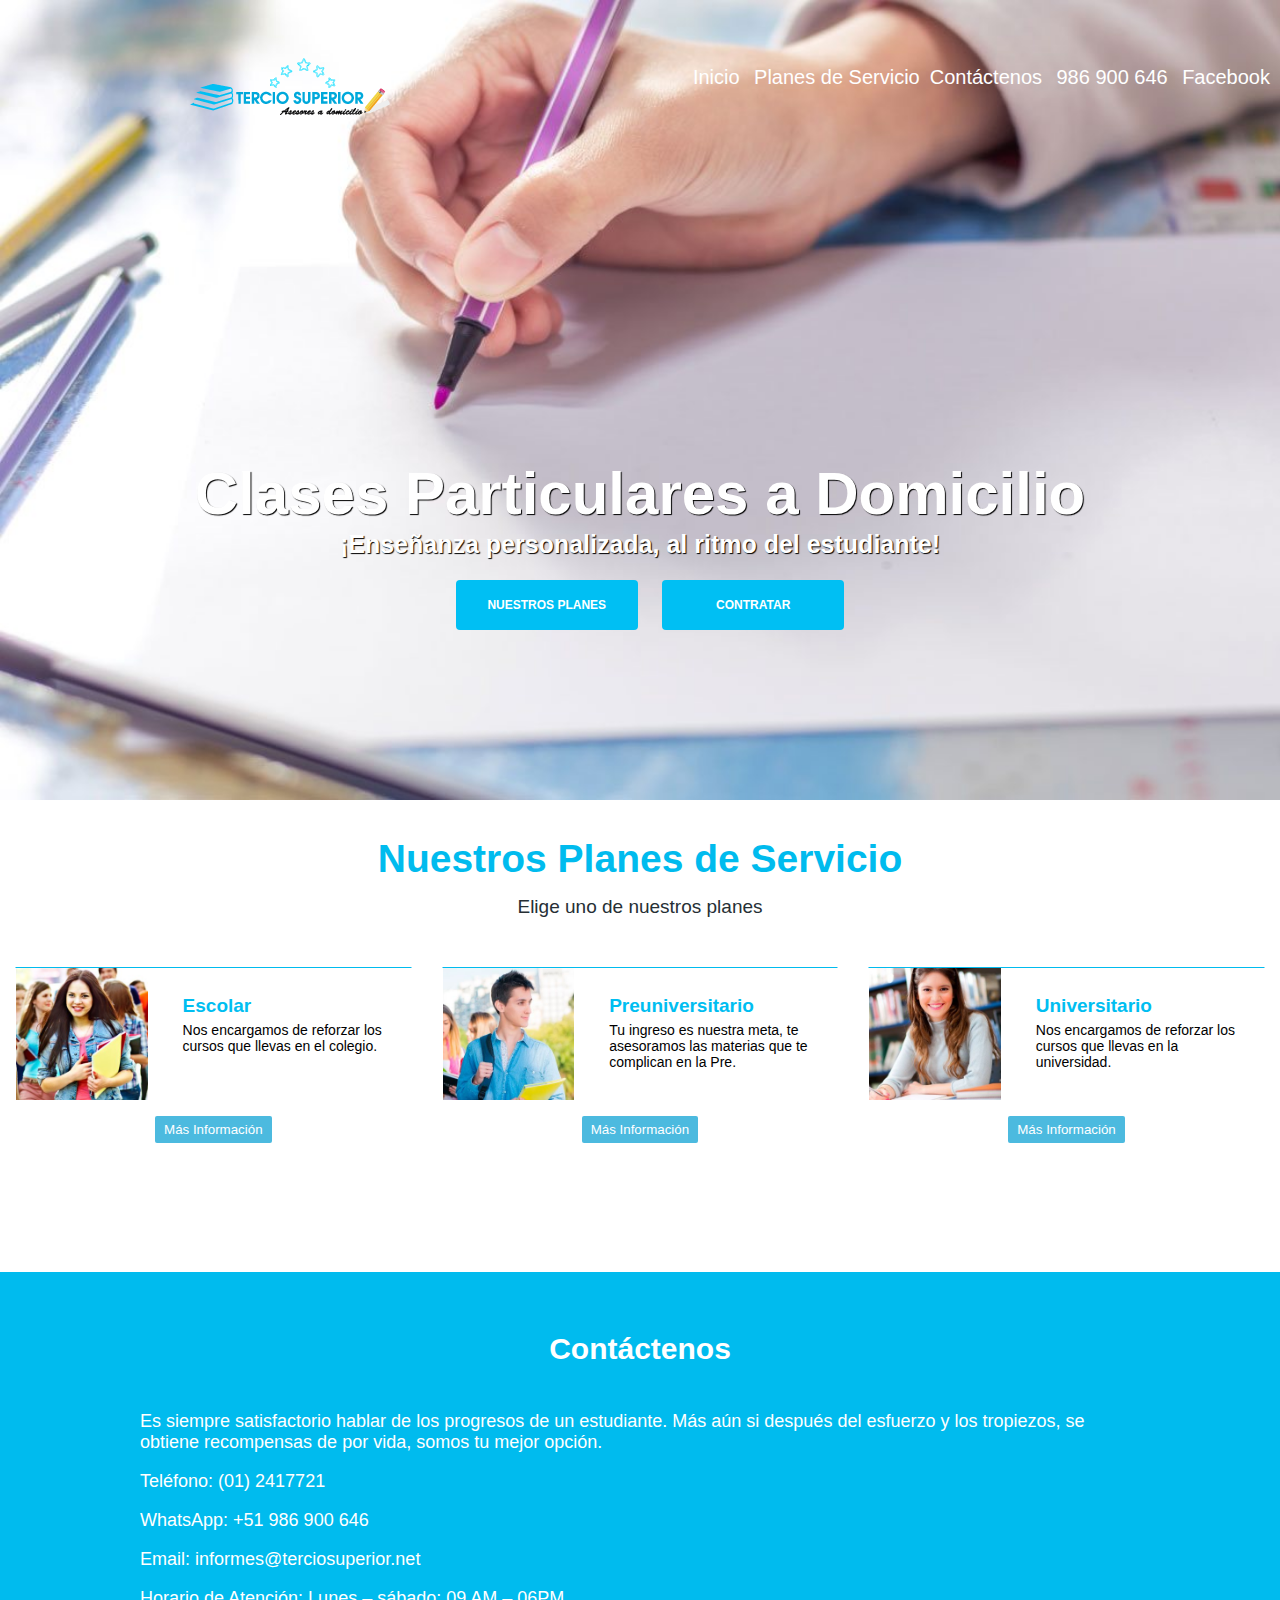
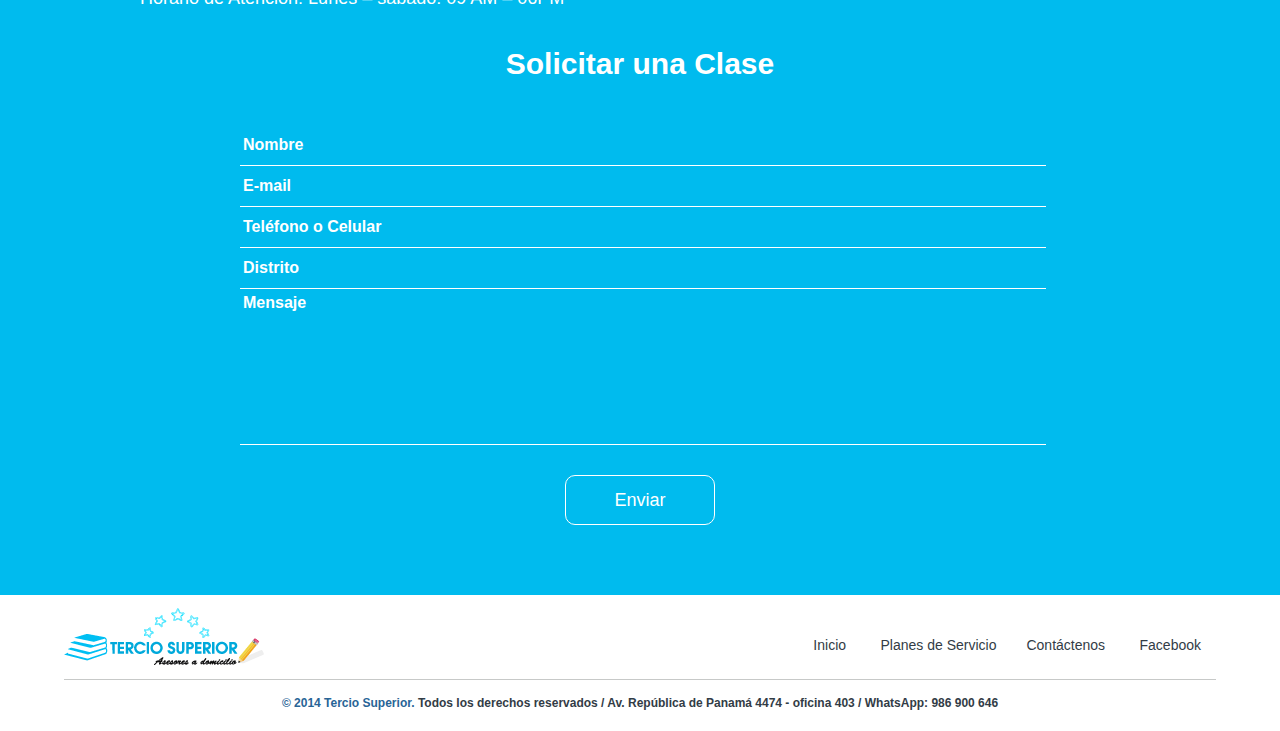
<file: index.html>
<!doctype html>
<html>
    <head>
        <meta charset="utf-8">
        <meta name="keywords" content="tutor en Lima, tutoría, clases particulares, profesores de matemáticas, tercio superior, clases de matematica, profesor de ciencias.">
        <meta name="description" content="Clases Particulares a Domicilio. clases particulares de matemática.">
        <link rel="stylesheet" href="css/main.css">
        <meta name="viewport" content="width=device-width, initial-scale=1, user-scalable=no"/>
        
        <!--<meta name="viewport" content="width=device-width, initial-scale=1.0" id="mobileViewport">-->
    
        <title >Tercio Superior - Clases Particulares a Domicilio </title>
   
    </head>
    
    <body>
      
       
           <section id="portada" class="portada">
            
             <div class="contenedor">
                <header class="header">
                    <img class="logo" src="images/logo-200x75.png" alt="logo">
                    <span class="burguer-button icon-menu " id="burguer-button"></span>
                    <nav class="menu" id="menu-principal">

                       <ul>
                           <li><a href="index.html">Inicio</a></li>
                           <li><a href="#planes">Planes de Servicio</a>
                           <li><a href="#contacto">Contáctenos</a></li>
                           <li><a href="#contacto">986 900 646</a></li>
                           <li><a href="https://www.facebook.com/TercioSuperior.Web/" target="_blank">Facebook</a></li>
                           
                       </ul>

                    </nav>
                </header> 
                <div class="container-portada">
                    <h1 class="titulo">Clases Particulares a Domicilio</h1>
                    <h2 class="frase">¡Enseñanza personalizada, al ritmo del estudiante!</h2>
                    <div class="botones">
                        <a href="#planes"><button class="boton boton-escolar">Nuestros planes</button></a>
                        <a href="#contacto"><button class="boton boton-uni">Contratar</button></a>
                    </div>
                </div>
            </div>


           </section>
          
         
           
           
           
           <section id="planes" class="servicio2">
               <div class="franja"> 
                <h2>Nuestros Planes de Servicio</h2>
                <p>Elige uno de nuestros planes</p>
          
               </div>
               <div class="planes2 contenedor">
                   <article class="plan2">
                        
                        <div class="contenedor1">
                            <div class="borde-animado">
                               <div class="imagen-plan2">
                                <div class="imagen-final">

                                    <a href="planes.html"><img src="images/Escolar.jpg" alt="" width="150px" height="150px"></a>
                                </div>
                              </div>
                              <div class="contenedor-text">
                                  <div class="texto-plan2">
                                      <h3>Escolar</h3>
                                      <p>Nos encargamos de reforzar los cursos que llevas en el colegio.</p>
                                  </div>
                              </div>
                            </div>
                              
                        </div>
                        <div class="mas-info">
                            <a href="planes.html"><button class="button-comprar" >Más Información</button></a>
                        </div>
                       
                        
                   </article>
                   <article class="plan2">
                        <div class="contenedor1">
                            <div class="borde-animado">
                               <div class="imagen-plan2">
                                <div class="imagen-final">

                                    <a href="planes.html"><img src="images/pre.jpg" alt="" width="150px" height="150px"></a>
                                </div>
                              </div>
                              <div class="contenedor-text">
                                  <div class="texto-plan2">
                                      <h3>Preuniversitario</h3>
                                      <p>Tu ingreso es nuestra meta, te asesoramos las materias que te complican en la Pre.</p>
                                  </div>
                              </div>
                            </div>
                              
                        </div>
                        <div class="mas-info">
                            <a href="planes.html"><button class="button-comprar" >Más Información</button></a>
                        </div>
                        
                   </article>
                   <article class="plan2">
                        <div class="contenedor1">
                            <div class="borde-animado">
                               <div class="imagen-plan2">
                                <div class="imagen-final">

                                    <a href="planes.html" target="_blank"><img src="images/universitario.jpg" alt="" width="150px" height="150px"></a>
                                </div>
                              </div>
                              <div class="contenedor-text">
                                  <div class="texto-plan2">
                                      <h3>Universitario</h3>
                                      <p>Nos encargamos de reforzar los cursos que llevas en la universidad.</p>
                                  </div>
                              </div>
                            </div>
                              
                        </div>
                        <div class="mas-info">
                            <a href="planes.html"><button class="button-comprar" >Más Información</button></a>
                        </div>
                        
                   </article>
                   
                   
               </div>
              
           </section>
           
           
           
           
           
           
           <section class="contacto " id="contacto">
             <h2>Contáctenos</h2>
             <div class="informacion contenedor">
                      <p>Es siempre satisfactorio hablar de los progresos de un estudiante. Más aún si después del esfuerzo y los tropiezos, se obtiene recompensas de por vida, somos tu mejor opción.</p>
                  
                  
                    <p ><span>Teléfono: </span>(01) 2417721</p>

                    <p ><span>WhatsApp: </span>+51 986 900 646</p>

                    <p ><span>Email:</span> informes@terciosuperior.net</p>

                    <p ><span>Horario de Atención:</span> Lunes – sábado: 09 AM – 06PM</p>
              </div>
              <h2>Solicitar una Clase</h2>
              <div class="container-formulario" >
                  
                  <form action="" class="formulario">
                      <input type="text" placeholder="Nombre" id="name_contact" class="text-input">
                      <input type="email" placeholder="E-mail" id="email_contact" class="text-input">
                      <input placeholder="Teléfono o Celular" id="celular_contact" class="text-input">
                      <input type="text" placeholder="Distrito" id="distrito_contact" class="text-input">
                      <textarea name="mensaje" id="message_contact"  placeholder="Mensaje" class="text-input"></textarea>
                      <div class="text-center">
                            <div id="contactErrorDiv" class="errors-wrapper hidden">
                                <div class="col-sm-10 col-sm-offset-1">
                                    <div class="errors-message">
                                        
                                        <div class="errors-text"></div>
                                    </div>
                                </div>
                            </div>
                            <div class="text-center"><span id="contactResultDiv" class="contact-result hidden">Gracias. Un asesor le responderá pronto.</span></div>
                            <div>
                                <button id="sendContactEmailButton-home" onclick="sendContactEmail()" type="button" class="boton-enviar" data-style="expand-right"><span>Enviar</span></button>
                            </div>
                        </div>
                      
                  </form>
                  
                  
              </div>
          </section>
          <footer id="footer" class="footer contenedor-footer">
            <div class="footer-top">
                 <div class="logo-footer">
                     <a href="#index.html"><img src="images/logo-200x75.png" alt="logo-footer" ></a>
                 </div>
                 <div class="footer-nav">
                     <ul>
                           <li><a href="#index.html">Inicio</a></li>
                           <li><a href="#planes">Planes de Servicio</a>
                           <li><a href="#contacto">Contáctenos</a></li>
                           
                           <li><a href="https://www.facebook.com/TercioSuperior.Web/" target="_blank">Facebook</a></li>
                           
                     </ul>

                 </div>
            </div>
            <div class="copyright">
                <h4><span>© 2014 Tercio Superior.</span> Todos los derechos reservados / Av. República de Panamá 4474 - oficina 403 / WhatsApp: 986 900 646</h4>
            </div>

              
          </footer>
          <script>
              var $burguerButton = document.getElementById('burguer-button');
              var $menuPrincipal = document.getElementById('menu-principal');
              $burguerButton.addEventListener('touchstart', toggleMenuPrincipal);
                  function toggleMenuPrincipal(){
                  $menuPrincipal.classList.toggle('active')
              };
              
          </script>
          <script src="js/app.min.js"></script>
          <script type="text/javascript" src="js/jquery-1.9.0.min.js"></script>
          
    </body>
</html>
</file>
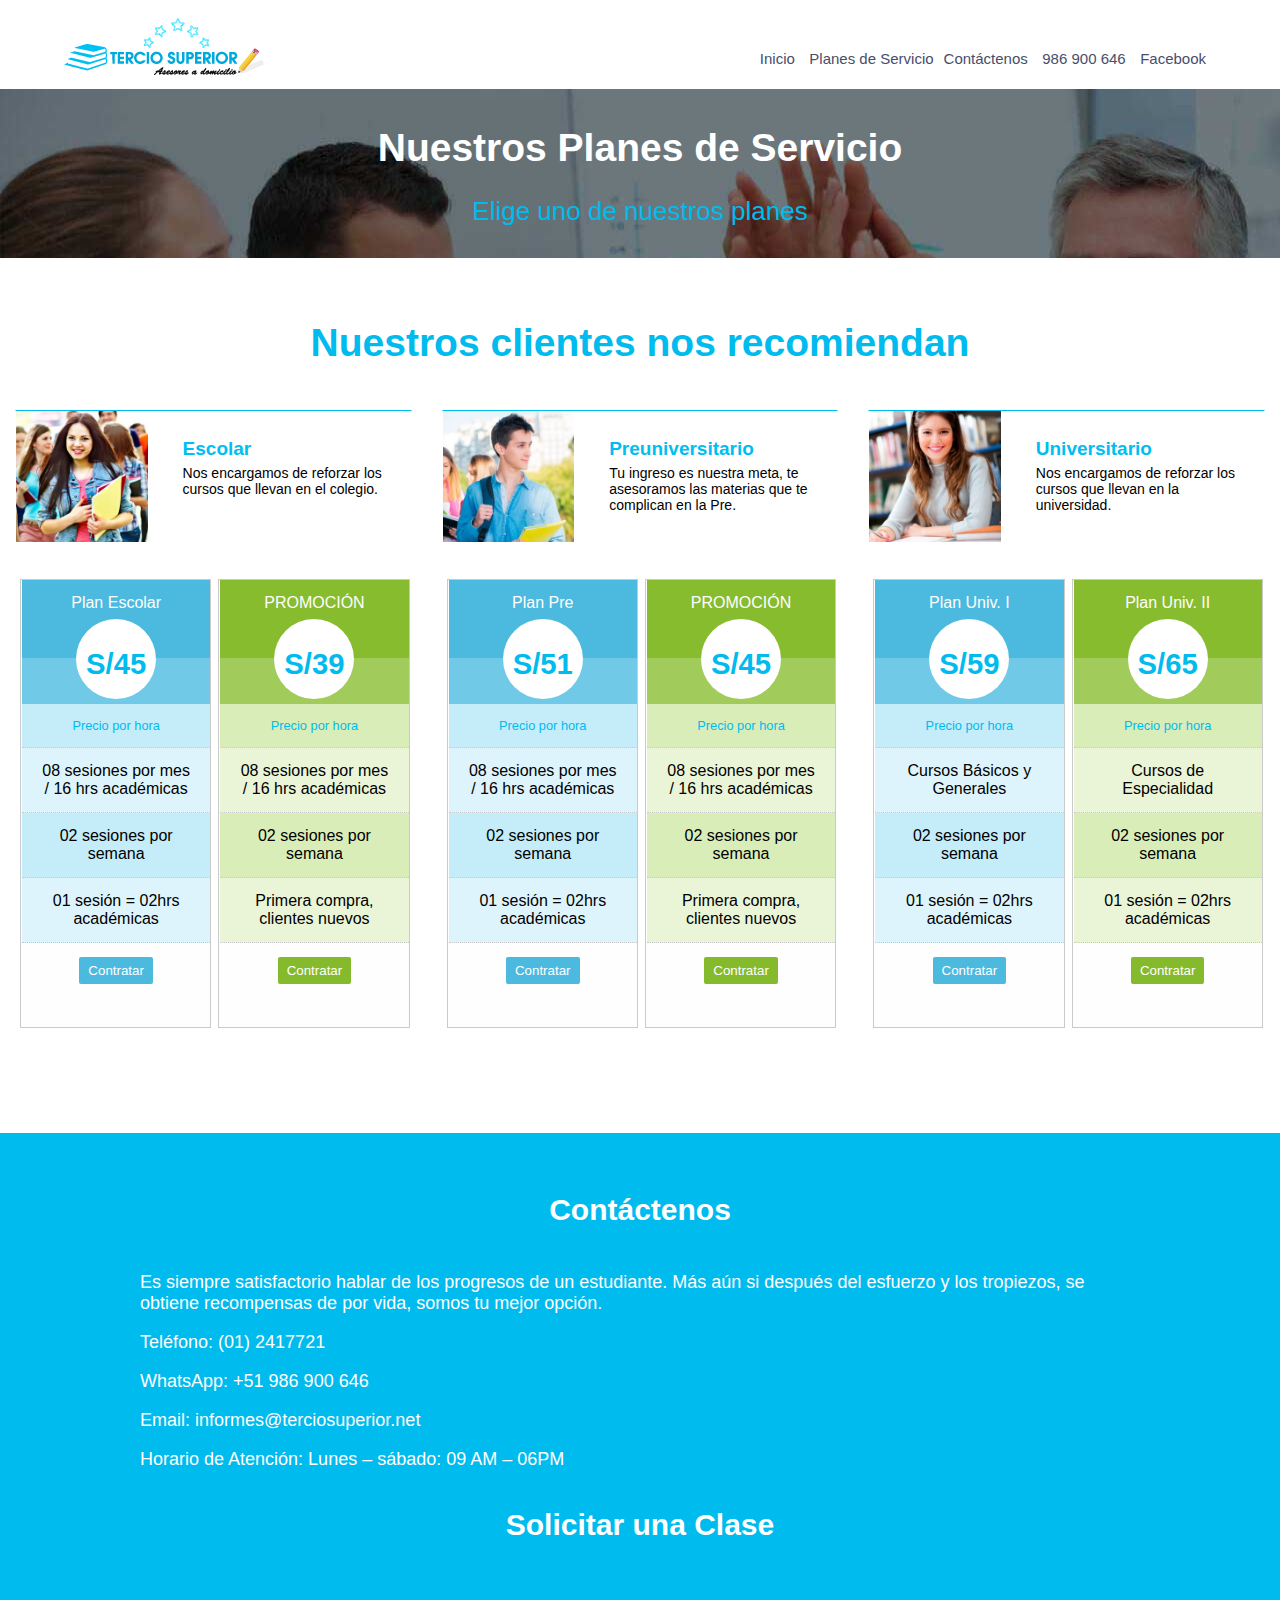
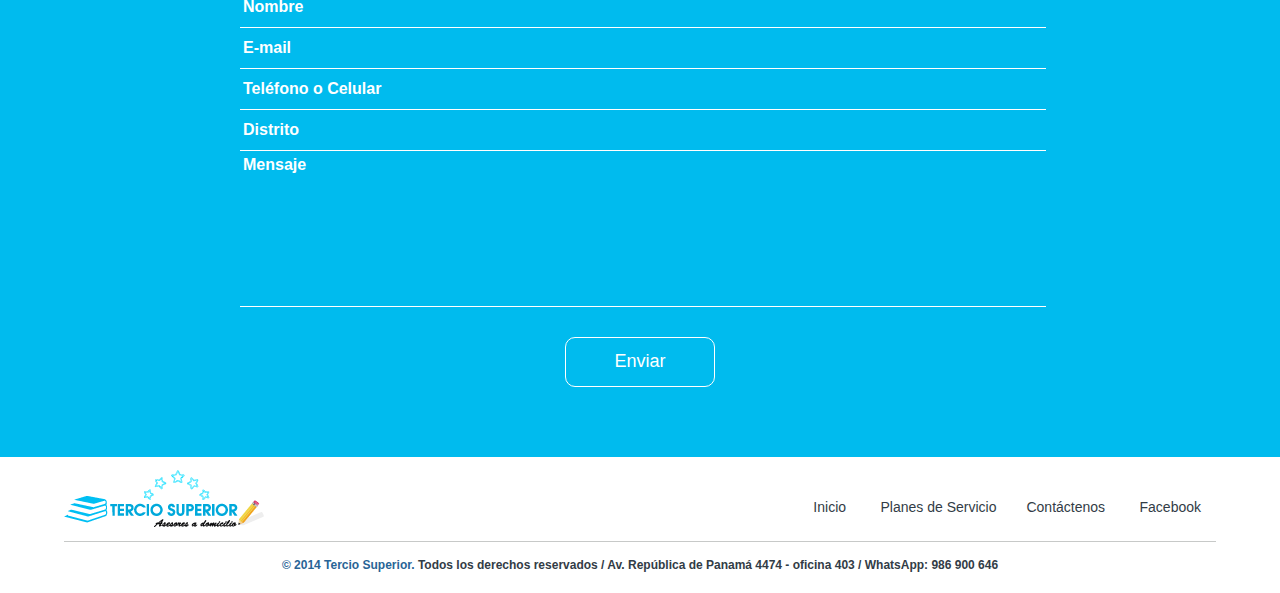
<file: planes.html>
<!doctype html>
<html>
    <head>
        <meta charset="utf-8">
        <meta name="viewport" content="width=device-width, initial-scale=1, user-scalable=no"/>
        <meta name="keywords" content="tutor en Lima, tutoría, clases particulares, profesores de matemáticas, tercio superior, clases de matematica, profesor de ciencias.">
        <meta name="description" content="Clases Particulares a Domicilio. clases particulares de matemática.">
        <link rel="stylesheet" href="css/main.css">
    
        <title>Tercio Superior - Clases Particulares a Domicilio </title>
   
    </head>
    
    <body>
      
       
           <section id="portada" class="portada-planes">
            
             <div class="contenedor">
                <header class="header">
                    <img class="logo-planes" src="images/logo-200x75.png" alt="logo">
                    <span class=" burguer-button icon-menu " id="burguer-button"></span>
                    <nav class="menu" id="menu">

                       <ul>
                           <li><a href="index.html">Inicio</a></li>
                           <li><a href="#planes">Planes de Servicio</a>
                           <li><a href="#contacto">Contáctenos</a></li>
                           <li><a href="#contacto">986 900 646</a></li>
                           <li><a href="https://www.facebook.com/TercioSuperior.Web/" target="_blank">Facebook</a></li>
                           
                       </ul>

                    </nav>
                </header> 
                
            </div>


           </section>
          
         
           
           
           
           <section id="planes" class="servicio2">
               <div class="franja-planes "> 
                <h2>Nuestros Planes de Servicio</h2>
                <p>Elige uno de nuestros planes</p>
          
               </div>
               <div class="franja" id="text-recomiendan"> 
                <h2>Nuestros clientes nos recomiendan</h2>
                
          
               </div>
               <div class="planes2 contenedor">
                   <article class="plan2">
                        
                        <div class="contenedor1">
                            <div class="borde-animado">
                               <div class="imagen-plan2">
                                <div class="imagen-final">

                                    <a href="#escolar"><img src="images/Escolar.jpg" alt="" width="150px" height="150px"></a>
                                </div>
                              </div>
                              <div class="contenedor-text">
                                  <div class="texto-plan2">
                                      <h3>Escolar</h3>
                                      <p>Nos encargamos de reforzar los cursos que llevan en el colegio.</p>
                                  </div>
                              </div>
                            </div>
                              
                        </div>
                        <div class="precios">
                           <div class="precio">
                              <div class="precio-detalles">
                                  <ul class="pricing-table">
                                      <li class="title">
                                          <div>Plan Escolar
                                          </div>
                                          <div class="precio-numero"><h3>S/45</h3></div>
                                      </li>
                                      
                                      <li class="price"></li>
                                      <li class="description hora">Precio por hora</li>
                                      <li class="mes">08 sesiones por mes / 16 hrs académicas</li>
                                      <li class="semana">02 sesiones por semana</li>
                                      <li class="sesion">01 sesión = 02hrs académicas</li>
                                      <li class="comprar"><a href="#contratar-clase"><button class="button-comprar" >Contratar</button></a></li>
                                  </ul>
                              </div> 
                           </div>
                           <div class="precio">
                              <div class="precio-detalles">
                                  <ul class="pricing-table">
                                      <li class="title" id="title-promocion">
                                          <div>PROMOCIÓN
                                          </div>
                                          <div class="precio-numero"><h3>S/39</h3></div>
                                      </li>
                                      
                                      <li class="price" id="price"></li>
                                      <li class="description hora" id="hora">Precio por hora</li>
                                      <li class="mes" id="mes">08 sesiones por mes / 16 hrs académicas</li>
                                      <li class="semana" id="semana">02 sesiones por semana</li>
                                      <li class="sesion" id="sesion">Primera compra, clientes nuevos</li>
                                      <li class="comprar"><a href="#contratar-clase"><button class="button-comprar" id="button-comprar" >Contratar</button></a></li>
                                  </ul>
                              </div> 
                           </div>
                            
                        </div>
                        
                   </article>
                   <article class="plan2">
                        <div class="contenedor1">
                            <div class="borde-animado">
                               <div class="imagen-plan2">
                                <div class="imagen-final">

                                    <a href="#escolar"><img src="images/pre.jpg" alt="" width="150px" height="150px"></a>
                                </div>
                              </div>
                              <div class="contenedor-text">
                                  <div class="texto-plan2">
                                      <h3>Preuniversitario</h3>
                                      <p>Tu ingreso es nuestra meta, te asesoramos las materias que te complican en la Pre.</p>
                                  </div>
                              </div>
                            </div>
                              
                        </div>
                        <div class="precios">
                           <div class="precio">
                              <div class="precio-detalles">
                                  <ul class="pricing-table">
                                      <li class="title">
                                          <div>Plan Pre
                                          </div>
                                          <div class="precio-numero"><h3>S/51</h3></div>
                                      </li>
                                      
                                      <li class="price"></li>
                                      <li class="description hora">Precio por hora</li>
                                      <li class="mes">08 sesiones por mes / 16 hrs académicas</li>
                                      <li class="semana">02 sesiones por semana</li>
                                      <li class="sesion">01 sesión = 02hrs académicas</li>
                                      <li class="comprar"><a href="#contratar-clase"><button class="button-comprar" >Contratar</button></a></li>
                                  </ul>
                              </div> 
                           </div>
                           <div class="precio">
                              <div class="precio-detalles">
                                  <ul class="pricing-table">
                                      <li class="title" id="title-promocion">
                                          <div>PROMOCIÓN
                                          </div>
                                          <div class="precio-numero"><h3>S/45</h3></div>
                                      </li>
                                      
                                      <li class="price" id="price"></li>
                                      <li class="description hora" id="hora">Precio por hora</li>
                                      <li class="mes" id="mes">08 sesiones por mes / 16 hrs académicas</li>
                                      <li class="semana" id="semana">02 sesiones por semana</li>
                                      <li class="sesion" id="sesion">Primera compra, clientes nuevos</li>
                                      <li class="comprar"><a href="#contratar-clase"><button class="button-comprar" id="button-comprar" >Contratar</button></a></li>
                                  </ul>
                              </div> 
                           </div>
                            
                        </div>
                   </article>
                   <article class="plan2">
                        <div class="contenedor1">
                            <div class="borde-animado">
                               <div class="imagen-plan2">
                                <div class="imagen-final">

                                    <a href="images/angulos.pdf" target="_blank"><img src="images/universitario.jpg" alt="" width="150px" height="150px"></a>
                                </div>
                              </div>
                              <div class="contenedor-text">
                                  <div class="texto-plan2">
                                      <h3>Universitario</h3>
                                      <p>Nos encargamos de reforzar los cursos que llevan en la universidad.</p>
                                  </div>
                              </div>
                            </div>
                              
                        </div>
                        <div class="precios">
                           <div class="precio">
                              <div class="precio-detalles">
                                  <ul class="pricing-table">
                                      <li class="title">
                                          <div>Plan Univ. I
                                          </div>
                                          <div class="precio-numero"><h3>S/59</h3></div>
                                      </li>
                                      
                                      <li class="price"></li>
                                      <li class="description hora">Precio por hora</li>
                                      <li class="mes">Cursos Básicos y Generales</li>
                                      <li class="semana">02 sesiones por semana</li>
                                      <li class="sesion">01 sesión = 02hrs académicas</li>
                                      <li class="comprar"><a href="#contratar-clase"><button class="button-comprar" >Contratar</button></a></li>
                                  </ul>
                              </div> 
                           </div>
                           <div class="precio">
                              <div class="precio-detalles">
                                  <ul class="pricing-table">
                                      <li class="title" id="title-promocion">
                                          <div>Plan Univ. II
                                          </div>
                                          <div class="precio-numero"><h3>S/65</h3></div>
                                      </li>
                                      
                                      <li class="price" id="price"></li>
                                      <li class="description hora" id="hora">Precio por hora</li>
                                      <li class="mes" id="mes">Cursos de Especialidad</li>
                                      <li class="semana" id="semana">02 sesiones por semana</li>
                                      <li class="sesion" id="sesion">01 sesión = 02hrs académicas</li>
                                      <li class="comprar"><a href="#contratar-clase"><button class="button-comprar" id="button-comprar" >Contratar</button></a></li>
                                  </ul>
                              </div> 
                           </div>
                            
                        </div>
                   </article>
                   
                   
               </div>
              
           </section>
           
           
           
           
           
           
           <section class="contacto " id="contacto">
             <h2>Contáctenos</h2>
             <div class="informacion contenedor">
                      <p>Es siempre satisfactorio hablar de los progresos de un estudiante. Más aún si después del esfuerzo y los tropiezos, se obtiene recompensas de por vida, somos tu mejor opción.</p>
                  
                  
                    <p ><span>Teléfono: </span>(01) 2417721</p>

                    <p ><span>WhatsApp: </span>+51 986 900 646</p>

                    <p ><span>Email:</span> informes@terciosuperior.net</p>

                    <p ><span>Horario de Atención:</span> Lunes – sábado: 09 AM – 06PM</p>
              </div>
              <h2>Solicitar una Clase</h2>
              <div class="container-formulario" >
                  
                  <form action="" class="formulario">
                      <input type="text" placeholder="Nombre" id="name_contact" class="text-input">
                      <input type="email" placeholder="E-mail" id="email_contact" class="text-input">
                      <input placeholder="Teléfono o Celular" id="celular_contact" class="text-input">
                      <input type="text" placeholder="Distrito" id="distrito_contact" class="text-input">
                      <textarea name="mensaje" id="message_contact"  placeholder="Mensaje" class="text-input"></textarea>
                      <div class="text-center">
                            <div id="contactErrorDiv" class="errors-wrapper hidden">
                                <div class="col-sm-10 col-sm-offset-1">
                                    <div class="errors-message">
                                        
                                        <div class="errors-text"></div>
                                    </div>
                                </div>
                            </div>
                            <div class="text-center"><span id="contactResultDiv" class="contact-result hidden">Gracias. Un asesor le responderá pronto.</span></div>
                            <div>
                                <button id="sendContactEmailButton-home" onclick="sendContactEmail()" type="button" class="boton-enviar" data-style="expand-right"><span>Enviar</span></button>
                            </div>
                        </div>
                      
                  </form>
                  
                  
              </div>
          </section>
          <footer id="footer" class="footer contenedor-footer">
            <div class="footer-top">
                 <div class="logo-footer">
                     <a href="#index.html"><img src="images/logo-200x75.png" alt="logo-footer" ></a>
                 </div>
                 <div class="footer-nav">
                     <ul>
                           <li><a href="index.html">Inicio</a></li>
                           <li><a href="#planes">Planes de Servicio</a>
                           <li><a href="#contacto">Contáctenos</a></li>
                           
                           <li><a href="https://www.facebook.com/TercioSuperior.Web/" target="_blank">Facebook</a></li>
                           
                     </ul>

                 </div>
            </div>
            <div class="copyright">
                <h4><span>© 2014 Tercio Superior.</span> Todos los derechos reservados / Av. República de Panamá 4474 - oficina 403 / WhatsApp: 986 900 646</h4>
            </div>

              
          </footer>
          <script>
              var $burguerButton = document.getElementById('burguer-button');
              var $menu = document.getElementById('menu');
              $burguerButton.addEventListener('touchstart', toggleMenu);
                  function toggleMenu(){
                  $menu.classList.toggle('active')
              };
              
          </script>
          <script src="js/app.min.js"></script>
          <script type="text/javascript" src="js/jquery-1.9.0.min.js"></script>
         
          
    </body>
</html>
</file>
<file: css/main.css>
@font-face{font-family:'icomoon';src:url('../fonts/icomoon.eot?6s6d3k');src:url('../fonts/icomoon.eot?6s6d3k#iefix') format('embedded-opentype'),
url('../fonts/icomoon.ttf?6s6d3k') format('truetype'),
url('../fonts/icomoon.woff?6s6d3k') format('woff'),
url('../fonts/icomoon.svg?6s6d3k#icomoon') format('svg');font-weight:normal;font-style:normal;}
[class^="icon-"], [class*=" icon-"]{font-family:'icomoon' !important;speak:none;font-style:normal;font-weight:normal;font-variant:normal;text-transform:none;line-height:1;-webkit-font-smoothing:antialiased;-moz-osx-font-smoothing:grayscale;}
.icon-envelope:before{content:"\e900";}
.icon-phone:before{content:"\e901";}
.icon-menu:before{content:"\e902";}
.icon-close:before{content:"\e903";}
body{margin:0;font-family:sans-serif;display:flex;flex-direction:column;}
a{text-decoration:none;}
.titulo{font-size:60px;color:white;margin-bottom:2px;text-shadow:1px 1px 1px #000;}
.hidden{display: none !important;visibility: hidden !important;}
.frase{color:#fff;font-size:25px;margin-top:2px;text-shadow:1px 1px 1px #000;}
.botones{padding-bottom:170px;}
.boton{font-size:12px;font-weight:bold;color:white;background:#00bff3;padding:10px;border:1px solid transparent;border-radius:4px;height:50px;width:182px;text-transform:uppercase;margin-left:20px;cursor:pointer;transition:0.8s;}
.boton:hover{background:#fff;color:#00bff3;}
.contenedor{max-width:1400px;margin:auto;}
.portada{background-image:url("../images/fondo-portada.jpg");background-size:cover;}
.portada-planes{background:#fff;background-size:cover;}
.portada-planes .contenedor{width:90%;}
.portada-planes .header{padding-top:10px;}
.portada-planes ul{margin-top:40px;}
.logo{display:inline-block;margin-left:190px;}
.logo-planes{display:inline-block;}
.menu{display:inline-block;position:absolute;right:0;}
.menu li{display:inline-block;}
.menu a{color:white;text-decoration:none;margin-right:10px;font-size:20px;}
#menu a{color:#474e6b;text-decoration:none;margin-right:10px;font-size:15px;}
.header{position:relative;padding-top:50px;}
.container-portada{text-align:center;margin-top:330px;}
.franja{text-align:center;color:#00bbee;font-size:26px;background:#fff;padding:5px;margin-bottom:25px;}
.franja-planes{text-align:center;color:#00bbee;font-size:26px;background-image:url(../images/up.jpg);padding:5px;margin-bottom:25px;}
.franja p{font-size:19px;margin-top:5px;color:#262f35;}
.franja h2{margin-bottom:15px;}
.franja-planes h2{margin-bottom:15px;color:#fff;}
.planes2{display:block;}
.plan2{float:left;width:33.33%;}
.contenedor1{display:block;float:left;padding:0 15px;margin-bottom:15px;}
.precios{padding:0 15px;}
.precio{float:left;width:50%}
.precio-detalles{padding:5px;}
.borde-animado{border:1px solid #fff;border-top:1px solid #00bbee;overflow:hidden;transition:all 1.5s ease-in-out;}
.borde-animado:hover{border:1px solid #00bbee;}.borde-animado:hover img{transform:scale(1.1);}
.imagen-plan2{float:left;width:33.33%;}
.imagen-final img{width:100%;height:100%;vertical-align:middle;transition:all 2s ease-in-out;}
.mas-info{text-align:center;}
.servicio2{margin-bottom:100px;}
.contenedor-text{width:66.66%;margin-right:0px;float:right;}
.texto-plan2{padding:3% 10px 0px 35px;}
.texto-plan2 h3{font-size:19px;color:#00bef1;margin-bottom:5px;}
.texto-plan2 p{font-size:14px;margin:5px 0 0 0;}
.container-formulario{max-width:800px;margin:auto;}
.contacto{text-align:center;font-size:20px;color:#fff;background:#00bbee;padding:40px;}
.contacto h2{padding:20px;margin-top:0;}
.text-input{background-color:transparent;border:0px;border-bottom:1px solid #ffffff;border-radius:0px !important;color:#ffffff;display:block;font-family:sans-serif;font-size:16px;height:40px;outline:none;padding:0px;padding-left:3px;padding-right:3px;-webkit-transition:background-color 0.3s linear, color 0.3s linear;transition:background-color 0.3s linear, color 0.3s linear;width:100%;}
.text-input::-webkit-input-placeholder{color:#fff;font-weight:bold;}
.text-input:-moz-placeholder{color:#fff;font-weight:bold;}
.text-input:-ms-input-placeholder{color:#fff;font-weight:bold;}
textarea.text-input{border-radius:0px !important;height:150px;padding-top:5px;resize:none;}
.boton-enviar{border:1px solid #fff;border-radius:10px;background:#00bbee;color:white;margin:30px;font-size:18px;padding:0px 15px;height:50px;width:150px;transition:0.9;cursor:pointer;}
.errors-text{display: table-cell;vertical-align: middle;}
.errors-message{background:#f9f8f8;color:#323c46;display:table;margin:auto;margin-top:10px;font-size:16px;height:70px;width:50%;-moz-border-radius:4px;-webkit-border-radius:4px;border-radius: 4px;-khtml-border-radius:4px;}
.contact-result{width: 50%;line-height: 67px;height: 70px;}
.boton-enviar:hover{background:#fff;color:#00bbee;}
.informacion{text-align:left;font-size:18px;max-width:1000px;margin:auto;}
.footer{position:relative;padding:5px;}
.contenedor-footer{width:90%;margin:auto;}
.logo-footer{display:inline-block;}
.footer-nav{display:inline-block;position:absolute;right:0;margin-top:20px;}
.footer-nav li{display:inline-block;margin-right:20px;}
.footer-nav a{color:#323c46;text-decoration:none;margin-left:10px;font-size:14px;}
.copyright{color:#323c46;text-align:center;font-size:12px;border-top:1px solid #c7c9c8;font-weight:normal;}
.copyright span{color:#286496;}
.pricing-table{background-color:#fefefe;border:solid 1px #cacaca;width:100%;text-align:center;list-style-type:none;padding-left:1px;word-spacing:normal;transition:margin-top 0.2s linear;}
.pricing-table:hover{transform:scaleY(1.05);}
.pricing-table li{border-bottom:dotted 1px #cacaca;padding:0.875rem 1.125rem;}
.pricing-table li:last-child{border-bottom:0;}
.pricing-table .title{background-color:#4cbadf;color:#fefefe;border-bottom:0;height:50px;position:relative;}
.pricing-table .price{background-color:#70c9e6;color:#000;font-size:2rem;border-bottom:0;height:1.1rem;}
.pricing-table .description{color:#00bbee;font-size:80%;}
.pricing-table:last-child{margin-bottom:0;}
.hora{background:#c4ecf9;color:white;}
.mes, .sesion{background:#def4fc;word-spacing:normal;}
.semana{background:#c4ecf9;}
.precio-numero{height:80px;width:80px;margin:0 0 0 -40px;border-radius:50%;background:#fff;color:#00bbee;position:absolute;top:50%;left:50%;font-size:25px;}
.button-comprar{background:#4cbadf;border:1px solid transparent;border-radius:2px;color:#fff;padding:5px 8px;margin-bottom:29px;cursor:pointer;transition:0.9s;}
.button-comprar:hover{background:#0462A1;}
#title-promocion{background:#88bc2f;}
#price{background:#a1cc5b;}
#hora, #semana{background:#d9edb8;}
#mes, #sesion{background:#eaf5d7;}
#button-comprar{background:#86ba2d;}
.burguer-button{width:40px;border-radius:50%;line-height:40px;height:40px;background:rgba(0, 187, 238, 0.9);display:inline-block;text-align:center;cursor:pointer;position:fixed;left:13px;top:13px;color:white;z-index:3;border:1px solid #fff;display:none;}
@media screen and (max-width:1059px){.imagen-plan2{width:100%;}
.texto-plan2 p{height:50px;}
.texto-plan2{padding:3% 1px 10px 15px;}
.contenedor1{padding:0 5px;}
.contenedor-text{width:100%;text-align:center;}
.texto-plan2 h3{font-size:17px;color:#00bef1;}
.precio{width:100%;}
.logo{margin-left:10px;}
.menu a{font-size:18px;color:#00a9db;}
.header{padding-top:10px;}
.menu ul{margin-top:43px;}
.contenedor-footer{width:99%;margin:auto;}
}
@media screen and (max-width:767px){.logo{display:block;margin:auto;}
.menu ul{margin-top:0;padding-bottom:10px;}
.menu{position:relative;display:block;}
.container-portada{text-align:center;margin-top:30px;}
.header{background:rgba(255,255,255,0.9)}
.botones{padding-bottom:20px;}
.titulo{font-size:50px;}
.frase{font-size:20px;}
.boton{font-size:10px;height:40px;width:140px;}
.copyright{font-size:9px;}
.portada-planes .contenedor{text-align:center;}
#text-recomiendan h2{font-size:24px;}
}
@media screen and (max-width:650px){.titulo{font-size:30px;padding-bottom:10px;}
.frase{font-size:16px;}
.container-portada{text-align:center;margin-top:80px;}
.logo{height:54px;}
.menu li{display:block;border-bottom:1px solid #ebe9ea;width:50%;margin:auto;text-align:center;margin-bottom:12px;}
.menu{background:rgba(255,255,255,0.9);position:fixed;top:0;left:-200%;width:100%;margin:auto;padding-top:20px;transition:.3s;}
.menu.active{left:0;}
.menu a{font-size:15px;color:#373a41;}
.menu ul{padding-left:0px;}
.franja h2{font-size:30px;}
.texto-plan2 p{height:82px;}
.footer-nav{position:relative;margin-top:2px;}
.logo-footer{display:block;text-align:center;}
.footer-nav li{margin-right:10px;}
.footer-nav ul{padding-left:0;}
.footer{text-align:center;}
.franja-planes h2{font-size:30px;}
.franja-planes p{font-size:20px;}
.plan2{width:100%;}
.imagen-plan2{float:left;width:33.33%;}
.contenedor-text{width:66.66%;}
.precio{width:50%;}
.servicio2{margin-bottom:10px;}
.burguer-button{display:block;}
.errors-message{width:60%;}
}
@media screen and (max-width:500px){.boton{font-size:9px;height:30px;width:120px;}
.botones{padding-bottom:54px;}
.container-portada{margin-top:178px;}
.titulo{font-size:26px;}
.frase{font-size:15px;margin-bottom:30px;}
.contacto h2{font-size:20px;}
.informacion{font-size:15px;}
.boton-enviar{font-size:17px;width:90px;}
.footer-nav li{margin-bottom:10px;margin-top:5px;}
.pricing-table{font-size:12px;}
.pricing-table .description{font-size:12px;}
.texto-plan2 p{height:auto;}
.errors-message{width:90%;height:50px;}
}
</file>
